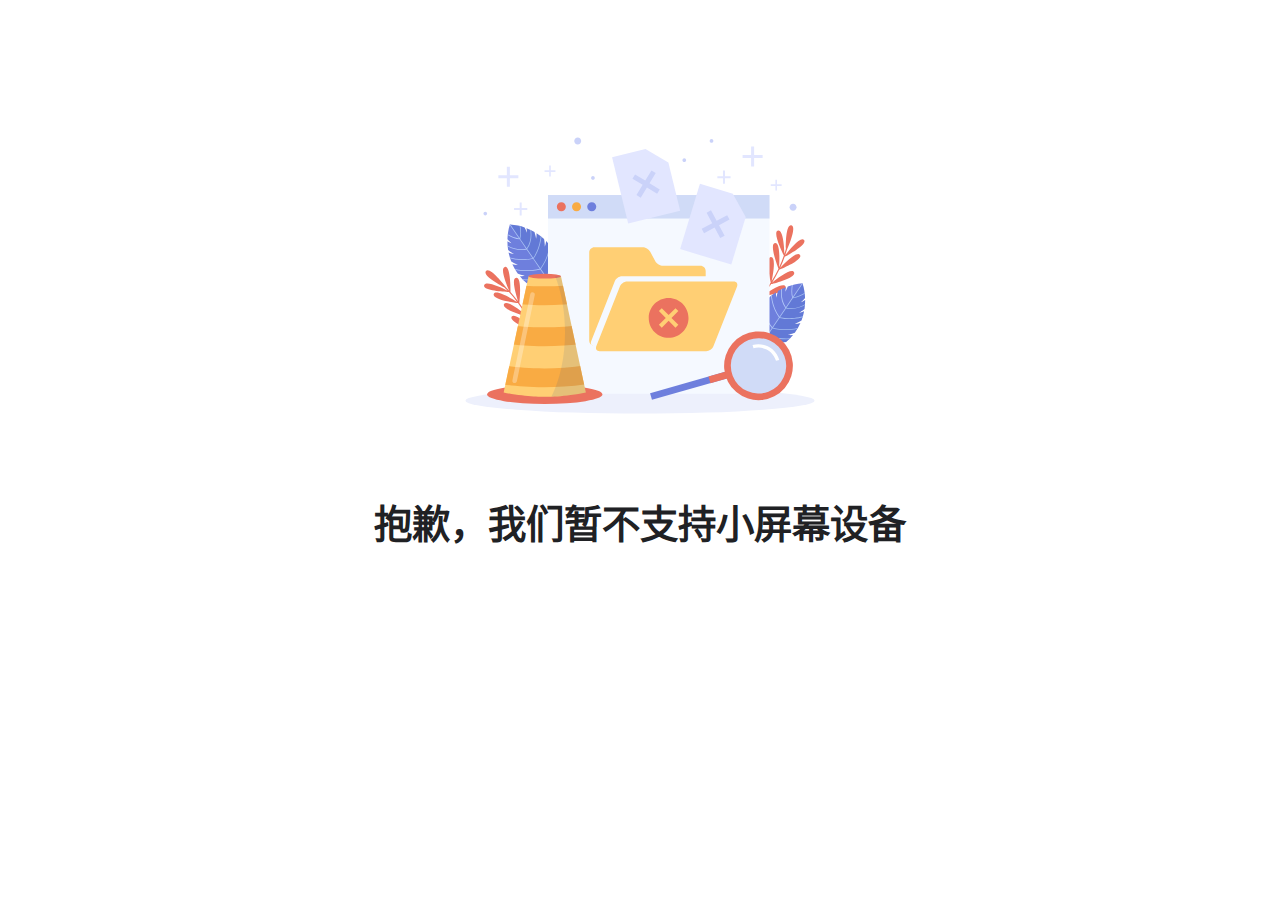
<file: unavailable-device.html>
<!DOCTYPE html>
<html lang="zh-CN">
<head>
    <meta charset="UTF-8">
    <meta name="viewport" content="width=device-width, initial-scale=1.0">
    <title>设备不支持 - 直播站点</title>
    <link rel="stylesheet" href="styles/main.css">
    <link rel="stylesheet" href="styles/toast.css">
    <script src="./scripts/toast.js"></script>
    <style>
        :root {
            --primary-color: #ff4757;
            --secondary-color: #34a853;
            --danger-color: #ea4335;
            --warning-color: #fbbc05;
            --dark-color: #202124;
            --light-color: white;
            --gray-color: #5f6368;
            --light-gray: #e8eaed;
            --card-shadow: 0 4px 6px rgba(0, 0, 0, 0.1);
            --transition: all 0.3s cubic-bezier(0.25, 0.8, 0.25, 1);
        }
        
        .unavailable-container {
            display: flex;
            flex-direction: column;
            align-items: center;
            justify-content: center;
            height: 100vh;
            text-align: center;
            padding: clamp(20px, 5vw, 40px);
            background-color: var(--light-color);
            max-width: 1200px;
            margin: 0 auto;
        }
        
        .unavailable-icon {
            width: clamp(240px, 35vw, 380px);
            margin-bottom: clamp(20px, 5vh, 40px);
        }
        
        @keyframes iconEntrance {
            0% {
                opacity: 0;
                transform: scale(0.5) rotate(-10deg);
                filter: blur(5px);
            }
            70% {
                opacity: 0.9;
                transform: scale(1.1) rotate(5deg);
                filter: blur(0);
            }
            100% {
                opacity: 1;
                transform: scale(1) rotate(0);
                filter: blur(0);
            }
        }
        
        @keyframes float {
            0% { transform: translateY(0px); }
            50% { transform: translateY(-10px); }
            100% { transform: translateY(0px); }
        }
        
        .unavailable-title {
            font-size: clamp(1.5rem, 3vw, 2.5rem);
            color: var(--dark-color);
            margin-bottom: clamp(15px, 3vh, 30px);
            font-weight: 600;
        }
        
        .unavailable-message {
            font-size: clamp(1rem, 1.5vw, 1.2rem);
            color: var(--gray-color);
            line-height: 1.6;
            max-width: 600px;
            margin-bottom: clamp(20px, 4vh, 40px);
        }
        
        .release-date {
            font-size: clamp(1rem, 1.5vw, 1.2rem);
            font-weight: bold;
            color: var(--primary-color);
            margin-bottom: clamp(30px, 5vh, 50px);
            background: rgba(255, 71, 87, 0.1);
            padding: 10px 20px;
            border-radius: 30px;
        }
        
        .back-btn {
            display: flex;
            align-items: center;
            justify-content: center;
            gap: 0.5rem;
            padding: 1rem 2rem;
            background-color: white;
            color: var(--primary-color);
            border: 1px solid var(--primary-color);
            border-radius: 8px;
            font-weight: 500;
            cursor: pointer;
            transition: all 0.3s ease;
            margin: 0 auto;
            width: 100%;
            max-width: 300px;
            box-shadow: var(--card-shadow);
        }
        
        .back-btn:hover {
            background-color: #fff8f8;
            transform: translateY(-2px);
        }
        
        .back-btn svg {
            stroke: var(--primary-color);
            transition: transform 0.3s ease;
        }
        
        .back-btn:hover svg {
            transform: translateX(-3px);
        }
    </style>
</head>
<body>
    <div class="unavailable-container">
        <img src="assets/images/unavailable.svg" alt="不支持的设备" class="unavailable-icon" id="unavailable-svg">
        <h1 class="unavailable-title">抱歉，我们暂不支持小屏幕设备</h1>
        <p class="unavailable-message">
            我们的直播站点正在不断优化中，目前仅支持平板电脑、笔记本和桌面电脑等中大屏设备。
            我们正在努力开发移动设备版本，敬请期待！
        </p>
        <div class="release-date">预计完成时间：2025年7月</div>
        <button class="back-btn" onclick="window.history.back()">
            <svg width="16" height="16" viewBox="0 0 24 24" fill="none" xmlns="http://www.w3.org/2000/svg">
                <path d="M19 12H5M5 12L12 19M5 12L12 5" stroke="currentColor" stroke-width="2" stroke-linecap="round" stroke-linejoin="round"/>
            </svg>
            返回上一页
        </button>
    </div>

    <script>
        // 窗口大小变化检测功能
        const MIN_SCREEN_WIDTH = 768; // 定义中等屏幕的最小宽度（通常平板768px及以上）

        // 检查屏幕尺寸并决定是否重定向
        function checkScreenSize() {
            const currentWidth = window.innerWidth;
            
            // 如果已经是中大屏幕尺寸，则重定向到首页
            if (currentWidth >= MIN_SCREEN_WIDTH) {
                // 显示提示信息
                if (typeof toast !== 'undefined' && toast.success) {
                    toast.success('屏幕尺寸合适', '即将为您跳转到主页...');
                }
                
                // 延迟一小段时间后重定向，让用户看到提示信息
                setTimeout(function() {
                    // 添加一个参数，防止在重定向后又立即被重定向回来
                    window.location.href = 'index.html?from=unavailable';
                }, 1500);
            }
        }

        // 监听窗口大小变化事件
        window.addEventListener('resize', function() {
            // 使用去抖动（debounce）技术，防止频繁触发重定向
            clearTimeout(window.resizeTimer);
            window.resizeTimer = setTimeout(checkScreenSize, 250);
        });

        // 页面加载动画
        document.addEventListener('DOMContentLoaded', function() {
            const svg = document.getElementById("unavailable-svg");
            
            // 延迟一点显示图标，使其有动画效果
            setTimeout(() => {
                svg.style.opacity = 1;
                // 添加元素的动画
                const elements = [
                    document.querySelector('.unavailable-title'),
                    document.querySelector('.unavailable-message'),
                    document.querySelector('.release-date'),
                    document.querySelector('.back-btn')
                ];
                
                elements.forEach((el, index) => {
                    if (el) {
                        el.style.opacity = "0";
                        el.style.transform = "translateY(20px)";
                        
                        setTimeout(() => {
                            el.style.transition = "opacity 0.5s ease, transform 0.5s ease";
                            el.style.opacity = "1";
                            el.style.transform = "translateY(0)";
                        }, 300 + (index * 200));
                    }
                });
            }, 300);
            
            // 初始检查一次屏幕尺寸
            // 但要延迟一会儿，避免在动画显示前就跳转走了
            setTimeout(checkScreenSize, 2000);
        });
    </script>
</body>
</html>
</file>
<file: styles/main.css>
@import url();

:root {
    --primary-color: #ff4757;
    --secondary-color: #34a853;
    --danger-color: #ea4335;
    --warning-color: #fbbc05;
    --dark-color: #202124;
    --light-color: #f8f9fa;
    --gray-color: #5f6368;
    --light-gray: #e8eaed;
    --card-shadow: 0 4px 6px rgba(0, 0, 0, 0.1);
    --transition: all 0.3s cubic-bezier(0.25, 0.8, 0.25, 1);
}

* {
    margin: 0;
    padding: 0;
    box-sizing: border-box;
}

body {
    font-family: 'Inter', sans-serif;
    background-color: var(--light-color);
    color: var(--dark-color);
    overflow-x: hidden;
}

h1 {
    font-family: 'Kaushan Script', cursive;
    font-size: 2.8rem;
    font-weight: 500;
    margin: 0 0.3rem 0.3rem 0.3rem;
    line-height: 1.1;
}

h2 {
    font-family: 'Pacifico', cursive;
    font-size: 2rem;
    font-weight: 400;
}

::-webkit-scrollbar {
    width: .5rem;
    border-radius: .5rem;
    background-color: hsl(0, 0%, 90%);
}

::-webkit-scrollbar-thumb {
    border-radius: .5rem;
    background-color: hsl(210, 8%, 45%);
}

::-webkit-scrollbar-thumb:hover {
    background-color: hsl(210, 8%, 55%); }

.app-container {
    display: flex;
    flex-direction: column;
    max-height: 100vh;
    align-content: center;
}

/* Navbar Styles */
.navbar {
    display: flex;
    justify-content: space-between;
    align-items: center;
    padding: 1rem 2rem;
    background-color: white;
    box-shadow: var(--card-shadow);
    position: relative;
    z-index: 10;
}

.navbar-logo {
    display: flex;
    align-items: center;
    gap: 0.5rem;
}

.navbar-brand {
    font-family: 'Pacifico', cursive;
    font-size: 1.5rem;
    font-weight: 500;
    color: var(--primary-color);
}

.nav-links {
    display: flex;
    list-style: none;
    gap: 2rem;
}

.nav-item {
    cursor: pointer;
    padding: 0.5rem 0;
    position: relative;
    font-weight: 500;
    color: var(--gray-color);
    transition: var(--transition);
}

.nav-item.active {
    color: var(--primary-color);
}

.nav-item.active::after {
    content: '';
    position: absolute;
    bottom: 0;
    left: 0;
    width: 100%;
    height: 2px;
    background-color: var(--primary-color);
    transform: scaleX(1);
    transition: var(--transition);
}

.nav-item::after {
    content: '';
    position: absolute;
    bottom: 0;
    left: 0;
    width: 100%;
    height: 2px;
    background-color: var(--primary-color);
    transform: scaleX(0);
    transition: var(--transition);
    transform-origin: right;
}

.nav-item:hover::after {
    transform: scaleX(1);
    transform-origin: left;
}


.livestream-icon {
    width: 2rem;
    height: 2rem;
    position: relative;
}

.livestream-icon svg {
    width: 100%;
    height: 100%;
    opacity: 0;
    transform: scale(0.5) rotate(-30deg);
    /* animation: iconEntrance 1.2s cubic-bezier(0.175, 0.885, 0.32, 1.275) forwards; */
}

.livestream-icon::before {
    content: '';
    position: absolute;
    top: -10px;
    left: -10px;
    right: -10px;
    bottom: -10px;
    border: 3px solid #ff4757;
    border-radius: 50%;
    opacity: 0;
    /* animation: pulse 1.5s ease-out 0.5s forwards; */
}

@keyframes iconEntrance {
    0% {
        opacity: 0;
        transform: scale(0.5) rotate(-30deg);
        filter: blur(5px);
    }

    70% {
        opacity: 0.9;
        transform: scale(1.1) rotate(5deg);
        filter: blur(0);
    }

    100% {
        opacity: 1;
        transform: scale(1) rotate(0);
        filter: blur(0);
    }
}

@keyframes pulse {
    0% {
        opacity: 0.8;
        transform: scale(0.95);
    }

    70% {
        opacity: 0.4;
        transform: scale(1.15);
    }

    100% {
        opacity: 0;
        transform: scale(1.3);
    }
}

.livestream-icon path {
    fill: #ff4757;
    stroke: #ff4757;
    stroke-width: 0.5;
    stroke-dasharray: 1000;
    stroke-dashoffset: 1000;
    animation: drawPath 1.5s ease-in-out forwards;
}

@keyframes drawPath {
    to {
        stroke-dashoffset: 0;
    }
}

.auth-section {
    display: flex;
    gap: 1rem;
}

.btn-auth {
    padding: 0.5rem 1rem;
    border-radius: 4px;
    border: none;
    font-weight: 500;
    cursor: pointer;
    transition: var(--transition);
}

.btn-auth:hover {
    opacity: 0.9;
}

/* Horizontal Scroller */
.horizontal-scroller {
    display: flex;
    overflow-x: auto;
    /* scroll-snap-type: x mandatory; */
    flex: 1;
    scroll-behavior: auto;
    /* -webkit-overflow-scrolling: touch; */
    width: 100%;
    position: relative;
    transition: var(--transition);
}

.horizontal-scroller::-webkit-scrollbar {
    display: none;
}

.scroller-card {
    flex: 0 0 100%;
    max-width: 100vw;
    padding: 1.8em;
    display: flex;
    justify-content: center;
    align-items: center;
    opacity: 0.6;
    transform: scale(0.95);
    transition: var(--transition);
}

.scroller-card.active {
    opacity: 1;
    transform: scale(1);
}

/* Home Card Styles */
.card-container {
    /* max-width: 600px; */
    width: 100%;
    height: 100%;
    text-align: center;
    padding: 2rem;
    background: white;
    border-radius: 8px;
    box-shadow: var(--card-shadow);
    
    /* display: flex; */
    /* justify-content: center; */
    /* flex-direction: column; */
}

.card-container.streams,
.card-container.console {
    overflow-y: auto;
}

.card-container.home {
    display: flex;
    position: relative;
}

.home-main {
    flex: 1;
    overflow-y: auto;
    align-content: center;
    /* display: flex;
    flex-direction: column;
    justify-content: center; */
}

.home-animation {
    width: 40%;
    /* background: linear-gradient(135deg, #f5f7fa 0%, #e4e8eb 100%); */
    display: flex;
    align-items: center;
    justify-content: center;
    position: relative;
    overflow: hidden;
}

#home-animation-svg {
    opacity: 0;
    transition: opacity 0.5s ease-in-out;
    width: 100%;
    height: 100%;
}

.subtitle {
    font-size: 1.1rem;
    color: #5f6368;
    line-height: 1.6;
}

.code-section {
    display: flex;
    gap: 0.5rem;
    margin-top: 1rem;
    margin-bottom: 1rem;
    justify-content: center;
    flex-direction: row;
}

.code-section.expand {
    display: flex;
    gap: 0.5rem;
    margin-top: 1rem;
    margin-bottom: 1rem;
    justify-content: center;
    flex-direction: column;
    align-items: center;
}

.input-box {
    margin: 0;
    display: flex;
    flex-direction: column;
    /* gap: 30px; */
    position: relative;
    max-width: 400px;
    width: 100%;
    justify-content: center;
}

.input-box input {
    padding: 10px;
    border: 1px solid rgba(0, 0, 0, 0.5);
    background: white;
    border-radius: 8px;
    outline: none;
    color: #000000;
    font-size: 1em;
    transition: 0.5s;
}

.code-span {
    position: absolute;
    left: 0;
    padding: 0 10px;
    pointer-events: none;
    font-size: 1em;
    color: rgba(0, 0, 0, 0.5);
    text-transform: uppercase;
    transition: all 0.5s;
    transform-origin: left center;
}

.input-box input:valid~.code-span,
.input-box input:focus~.code-span {
    color: var(--primary-color);
    transform-origin: left center;
    transform: translateX(20px) translateY(-20px) scale(0.7);
    /* font-size: 0.65em; */
    padding: 0 10px;
    background: white;
    border-left: 3px solid var(--primary-color);
    border-right: 3px solid var(--primary-color);
    /* letter-spacing: .2em; */
}

.input-box input::placeholder {
    color: transparent;
}

.input-box input:valid,
.input-box input:focus {
    border: 3px solid var(--primary-color);
}

.btn-enter {
    padding: 0.75rem 1.5rem;
    background-color: var(--primary-color);
    color: white;
    border: none;
    border-radius: 8px;
    font-weight: 500;
    max-width: 400px;
    cursor: pointer;
    transition: all 0.3s ease;
}

.code-section.expand .btn-enter {
    width: 100%;
}

.btn-enter:hover {
    background-color: var(--primary-color);
}

.advanced-toggle {
    display: block;
    font-size: 0.85rem;
    color: #5f6368;
    text-decoration: none;
    transition: all 0.3s ease;
}

.advanced-toggle:hover {
    color: #4285f4;
}

.advanced-settings {
    display: none;
    gap: 0.5rem;
    justify-content: center;
    flex-direction: column;
    align-items: center;
    width: 100%;
}

.setting-group {
    margin-bottom: 0.5rem;
}

.setting-group label {
    display: block;
    font-size: 0.8rem;
    color: #5f6368;
    margin-bottom: 0.3rem;
}

.setting-group input,
.setting-group select {
    width: 100%;
    padding: 0.5rem;
    border: 1px solid #e0e0e0;
    border-radius: 4px;
    font-size: 0.9rem;
}

.divider {
    position: relative;
    margin: 1rem 0;
    color: #5f6368;
    text-align: center;
}

.divider::before {
    content: '';
    position: absolute;
    top: 50%;
    left: 0;
    right: 0;
    height: 1px;
    background-color: #e0e0e0;
    z-index: -1;
}

.divider span {
    background: white;
    padding: 0 1rem;
}

.btn-new {
    display: flex;
    align-items: center;
    justify-content: center;
    gap: 0.5rem;
    padding: 1rem 2rem;
    background-color: white;
    color: var(--primary-color);
    border: 1px solid var(--primary-color);
    border-radius: 8px;
    font-weight: 500;
    cursor: pointer;
    transition: all 0.3s ease;
    margin: 0 auto;
    width: 100%;
    max-width: 300px;
}

.btn-new:hover {
    background-color: #fff8f8;
}

.btn-new svg {
    stroke: var(--primary-color);
}

/* Toast Test Buttons */
.toast-test-buttons {
    margin-top: 1.5rem;
    width: 100%;
}

.toast-buttons {
    display: flex;
    flex-wrap: wrap;
    gap: 0.5rem;
    justify-content: center;
    margin-top: 1rem;
}

.toast-test-btn {
    padding: 0.5rem 0.75rem;
    border-radius: 6px;
    border: none;
    font-size: 0.85rem;
    color: white;
    cursor: pointer;
    transition: var(--transition);
}

.toast-test-btn:hover {
    transform: translateY(-2px);
    box-shadow: 0 4px 8px rgba(0, 0, 0, 0.1);
}

.toast-test-btn.success {
    background-color: white;
    color: var(--secondary-color);
    border: 1px solid var(--secondary-color);
}

.toast-test-btn.error {
    background-color: white;
    color: var(--danger-color);
    border: 1px solid var(--danger-color);
}

.toast-test-btn.warning {
    background-color: white;
    color: var(--warning-color);
    border: 1px solid var(--warning-color);
}

.toast-test-btn.info {
    background-color: white;
    color: var(--primary-color);
    border: 1px solid var(--primary-color);
}

.toast-test-btn.default {
    background-color: white;
    color: var(--dark-color);
    border: 1px solid var(--gray-color);
}

/* Stream List Card Styles */
.view-options {
    display: flex;
    gap: 0.5rem;
}

.stream-filters {
    display: flex;
    gap: 0.8rem;
    align-items: center;
}

.visibility-filter select {
    padding: 0.5rem 1rem;
    border-radius: 6px;
    border: 1px solid var(--light-gray);
    background-color: white;
    font-size: 0.85rem;
    cursor: pointer;
    transition: border-color 0.2s, box-shadow 0.2s;
    min-width: 120px;
    color: var(--dark-color);
}

.visibility-filter select:hover {
    border-color: var(--primary-color);
}

.visibility-filter select:focus {
    outline: none;
    border-color: var(--primary-color);
    box-shadow: 0 0 0 2px rgba(255, 71, 87, 0.2);
}

.tags-filter {
    position: relative;
}

.tags-dropdown {
    position: relative;
    display: inline-block;
}

#tags-dropdown-btn {
    padding: 0.5rem 1rem;
    border-radius: 6px;
    border: 1px solid var(--light-gray);
    background-color: white;
    font-size: 0.85rem;
    cursor: pointer;
    transition: all 0.2s;
    display: flex;
    align-items: center;
    gap: 0.4rem;
    color: var(--dark-color);
}

#tags-dropdown-btn:hover {
    border-color: var(--primary-color);
}

#tags-dropdown-btn:focus {
    outline: none;
    border-color: var(--primary-color);
    box-shadow: 0 0 0 2px rgba(255, 71, 87, 0.2);
}

#tags-dropdown-btn svg {
    color: var(--primary-color);
}

.tags-dropdown-content {
    display: none;
    position: absolute;
    top: 100%;
    left: 0;
    margin-top: 0.5rem;
    background-color: white;
    min-width: 200px;
    box-shadow: 0 5px 15px rgba(0,0,0,0.1);
    border-radius: 6px;
    z-index: 100;
    max-height: 300px;
    overflow-y: auto;
    padding: 0.75rem;
    border: 1px solid var(--light-gray);
}

.tags-dropdown-content.show {
    display: block;
}

.tag-checkbox {
    display: flex;
    align-items: center;
    gap: 0.5rem;
    padding: 0.5rem;
    cursor: pointer;
    transition: background-color 0.2s;
    border-radius: 4px;
    margin-bottom: 0.2rem;
    font-size: 0.85rem;
}

.tag-checkbox:hover {
    background-color: var(--light-gray);
}

.tag-checkbox input {
    margin: 0;
    accent-color: var(--primary-color);
    width: 16px;
    height: 16px;
}

.selected-tags {
    display: flex;
    flex-wrap: wrap;
    gap: 0.4rem;
    min-height: 32px;
}

.selected-tag {
    display: inline-flex;
    align-items: center;
    gap: 0.3rem;
    padding: 0.3rem 0.6rem;
    background-color: var(--secondary-color);
    color: white;
    border-radius: 4px;
    font-size: 0.8rem;
    white-space: nowrap;
}

.selected-tag .tag-close {
    cursor: pointer;
    font-weight: bold;
    font-size: 1rem;
    margin-left: 4px;
    display: inline-flex;
    align-items: center;
    justify-content: center;
    width: 16px;
    height: 16px;
    border-radius: 50%;
}

.selected-tag .tag-close:hover {
    background-color: rgba(255, 255, 255, 0.3);
}

@media (max-width: 768px) {
    .stream-filters {
        flex-direction: column;
        gap: 0.75rem;
    }
    
    .visibility-filter, .tags-filter {
        width: 100%;
    }
    
    #tags-dropdown-btn {
        width: 100%;
    }
}

.stream-list {
    display: grid;
    grid-template-columns: repeat(auto-fill, minmax(300px, 1fr));
    gap: 1.5rem;
    width: 100%;
    transition: var(--transition);
}

.stream-list.list-view {
    grid-template-columns: 1fr;
    gap: 1rem;
}

.stream-list.list-view .stream-item {
    display: flex;
    align-items: center;
}

.stream-list.list-view .stream-thumbnail {
    width: 190px;
    flex-shrink: 0;
    padding-top: 0;
    height: 100%;
}

.stream-list.list-view .stream-info {
    flex: 1;
    padding: 0.75rem 1rem;
}

.stream-item {
    background: white;
    border-radius: 8px;
    overflow: hidden;
    box-shadow: var(--card-shadow);
    transition: var(--transition);
    cursor: pointer;
}

.stream-item:hover {
    transform: translateY(-5px);
    box-shadow: 0 10px 20px rgba(0, 0, 0, 0.1);
}

.stream-thumbnail {
    position: relative;
    padding-top: 56.25%;
    /* 16:9 aspect ratio */
    overflow: hidden;
}

.stream-thumbnail img {
    position: absolute;
    top: 0;
    left: 0;
    width: 100%;
    height: 100%;
    object-fit: cover;
}

.live-badge {
    position: absolute;
    top: 0.5rem;
    left: 0.5rem;
    background-color: var(--danger-color);
    color: white;
    padding: 0.25rem 0.5rem;
    border-radius: 4px;
    font-size: 0.75rem;
    font-weight: 500;
}

.quality-info {
    position: absolute;
    bottom: 0.5rem;
    right: 0.5rem;
    background-color: var(--secondary-color);
    color: white;
    padding: 0.25rem 0.5rem;
    border-radius: 4px;
    font-size: 0.75rem;
}

.stream-info {
    padding: 1rem;
}

.stream-info h3 {
    margin-bottom: 0.5rem;
    font-weight: 500;
}

.stream-author {
    color: var(--gray-color);
    font-size: 0.875rem;
    margin-bottom: 0.25rem;
}

.stream-meta {
    color: var(--gray-color);
    font-size: 0.75rem;
}

.private-streams-notice {
    margin-top: 2rem;
    padding: 1.5rem;
    background-color: var(--light-gray);
    border-radius: 8px;
    text-align: center;
    color: var(--gray-color);
}

.scroll-indicator {
    text-align: center;
    margin-top: 2rem;
    color: var(--gray-color);
    animation: bounce 2s infinite;
}

@keyframes bounce {

    0%,
    20%,
    50%,
    80%,
    100% {
        transform: translateY(0);
    }

    40% {
        transform: translateY(-10px);
    }

    60% {
        transform: translateY(-5px);
    }
}

/* Console Card Styles */
.metrics-header {
    display: flex;
    justify-content: space-between;
    align-items: center;
    margin-bottom: 1rem;
}

.time-range {
    display: flex;
    gap: 0.5rem;
}

.time-btn {
    padding: 0.25rem 0.5rem;
    background-color: var(--light-gray);
    border: none;
    border-radius: 4px;
    font-size: 0.75rem;
    cursor: pointer;
    transition: var(--transition);
}

.time-btn.active {
    background-color: var(--primary-color);
    color: white;
}

.metrics-charts {
    display: grid;
    grid-template-columns: 1fr 1fr;
    gap: 1rem;
    margin-bottom: 2rem;
    min-height: 180px;
}

.metric-chart {
    background-color: white;
    border-radius: 8px;
    padding: 1rem;
    /* box-shadow: var(--card-shadow); */
    /* Chart container constraints */
    position: relative;
    height: 100%;
    min-height: 150px;
    /* Minimum chart height */
}

/* Canvas element constraints */
.metric-chart canvas {
    /* Prevent canvas from affecting parent height */
    position: absolute;
    top: 40px;
    /* Below the header */
    left: 1rem;
    right: 1rem;
    bottom: 1rem;
}

.chart-header {
    display: flex;
    justify-content: space-between;
    margin-bottom: 0.5rem;
    font-size: 0.875rem;
    /* Fixed header height */
    height: 24px;
    min-height: 24px;
    position: relative;
    z-index: 1;
}

.metric-name {
    font-weight: 500;
}

canvas {
    width: 100%;
    height: 120px;
}

/* Adjust log header */
.logs-header {
    text-align: left;
}

.console-log-list {
    display: grid;
    gap: 0.75rem;
    padding: 1rem 0;
}

.log-card {
    display: grid;
    grid-template-columns: 80px 150px 1fr 100px;
    align-items: center;
    padding: 0.75rem 1rem;
    border-radius: 8px;
    background-color: white;
    box-shadow: var(--card-shadow);
    gap: 1rem;
}

.log-level {
    padding: 0.25rem 0.5rem;
    border-radius: 4px;
    font-size: 0.75rem;
    font-weight: 500;
    color: white;
    text-align: center;
    width: fit-content;
}

.log-level.trace {
    background-color: var(--gray-color);
}

.log-level.debug {
    background-color: var(--primary-color);
}

.log-level.info {
    background-color: var(--secondary-color);
}

.log-level.warn {
    background-color: var(--warning-color);
}

.log-level.error {
    background-color: var(--danger-color);
}

.log-timestamp {
    color: var(--gray-color);
    font-size: 0.75rem;
    white-space: nowrap;
}

.log-message {
    font-size: 0.875rem;
    overflow: hidden;
    text-overflow: ellipsis;
    white-space: nowrap;
    text-align: left;
}

.log-details-btn {
    padding: 0.35rem 0.75rem;
    background-color: transparent;
    border: 1px solid var(--light-gray);
    border-radius: 4px;
    font-size: 0.75rem;
    cursor: pointer;
    transition: var(--transition);
    justify-self: end;
}

.log-details-btn:hover {
    background-color: var(--light-gray);
}

/* Permissions Table Styles */
.permissions-header {
    display: flex;
    justify-content: space-between;
    align-items: center;
    padding-bottom: 1rem;
}

.current-user-info {
    display: flex;
    align-items: center;
    gap: 0.5rem;
}

.current-user-info .current-role {
    font-size: 0.9rem;
    color: var(--gray-color);
}

.role-visitor {
    color: var(--gray-color);
    font-weight: 600;
}

.role-user {
    color: var(--primary-color);
    font-weight: 600;
}

.role-streamer {
    color: var(--secondary-color);
    font-weight: 600;
}

.role-manager {
    color: var(--warning-color);
    font-weight: 600;
}

.role-admin {
    color: var(--danger-color);
    font-weight: 600;
}

.permissions-table-container {
    overflow-x: auto;
    border-radius: 8px;
    border: 1px solid var(--light-gray);
    position: relative;
}

.permissions-table {
    width: 100%;
    border-collapse: separate;
    border-spacing: 0;
    background-color: white;
    font-size: 0.9rem;
}

.permissions-table.unified-table {
    border-collapse: separate;
    border-spacing: 0;
}

.permissions-table thead {
    background-color: #f8f9fa;
    border-bottom: 2px solid var(--light-gray);
}

.permissions-table th {
    padding: 1rem 0.75rem;
    text-align: left;
    font-weight: 600;
    color: var(--text-color);
    border-bottom: 1px solid var(--light-gray);
    position: relative;
}

.permissions-table th.permission-name {
    width: 40%;
    min-width: 250px;
}

.permissions-table th.role-header {
    width: 12%;
    text-align: center;
    text-transform: capitalize;
    position: relative;
}

.permissions-table th.role-header.current-role {
    background-color: var(--primary-color);
    color: white;
    position: relative;
    border-radius: 8px 8px 0 0;
}

.permissions-table th.role-header.current-role::after {
    content: '★';
    margin-left: 0.25rem;
    font-size: 0.8rem;
}

/* Category separator row styles */
.category-separator-row {
    background-color: #f1f3f4;
    border-top: 2px solid var(--primary-color);
    border-bottom: 1px solid var(--light-gray);
}

.category-separator-row:hover {
    background-color: #f1f3f4 !important;
}

.category-separator {
    padding: 0.75rem 1rem;
    font-weight: 600;
    color: var(--primary-color);
}

.category-separator-content {
    display: flex;
    align-items: center;
    gap: 1rem;
}

.category-separator-text {
    font-size: 1rem;
    font-weight: 700;
    color: var(--primary-color);
    white-space: nowrap;
}

.category-separator-line {
    flex: 1;
    height: 2px;
    background: linear-gradient(to right, var(--primary-color), transparent);
    border-radius: 1px;
}

.permissions-table tbody tr {
    border-bottom: 1px solid var(--light-gray);
    transition: background-color 0.2s ease;
}

.permissions-table tbody tr:hover {
    background-color: #f8f9fa;
}

.permissions-table tbody tr:last-child {
    border-bottom: none;
}

.permissions-table tbody tr:last-child .current-user-cell {
    border-radius: 0 0 8px 8px;
}

.permissions-table td {
    padding: 0.75rem 0.5rem;
    vertical-align: middle;
    border-right: 1px solid transparent;
    border-left: 1px solid transparent;
}

.permission-name-cell {
    font-weight: 500;
    color: var(--text-color);
    padding-left: 1rem;
}

.permission-name-wrapper {
    display: flex;
    align-items: center;
    gap: 0.5rem;
    justify-content: flex-start;
}

.permission-name-text {
    flex: 0 0 auto;
    text-align: left;
}

.permission-info-btn {
    background: none;
    border: none;
    cursor: pointer;
    color: var(--gray-color);
    padding: 2px;
    border-radius: 50%;
    display: inline-flex;
    align-items: center;
    justify-content: center;
    transition: all 0.2s ease;
    width: 20px;
    height: 20px;
    flex-shrink: 0;
    order: 0; /* 将信息按钮放在文本后面 */
}

.permission-info-btn svg {
    width: 16px;
    height: 16px;
    fill: currentColor;
}

.permission-info-btn:hover {
    color: var(--primary-color);
    transform: scale(1.1);
}

/* Alternating category background */
.permission-row.even-category {
    background-color: rgba(66, 133, 244, 0.02);
}

.permission-row.odd-category {
    background-color: rgba(52, 168, 83, 0.02);
}

.permission-name-cell {
    font-weight: 500;
    color: var(--text-color);
    padding-left: 1rem;
}

.permission-cell {
    text-align: center;
    position: relative;
}

.permission-cell.current-user-cell {
    background-color: rgba(66, 133, 244, 0.08);
    border-left: 2px solid var(--primary-color);
    border-right: 2px solid var(--primary-color);
    position: relative;
}

/* First row current user cell - connect to header */
.permissions-table tbody tr:first-child .current-user-cell {
    border-top: 2px solid var(--primary-color);
}

/* Last row current user cell - rounded bottom */
.permissions-table tbody tr:last-child .current-user-cell {
    border-bottom: 2px solid var(--primary-color);
    border-radius: 0 0 8px 8px;
}

/* Special styling for unified table current user column */
.permissions-table.unified-table .current-user-cell {
    background-color: rgba(66, 133, 244, 0.08);
    border-left: 2px solid var(--primary-color);
    border-right: 2px solid var(--primary-color);
}

.permissions-table.unified-table tbody tr:first-child .current-user-cell {
    border-top: none; /* Header already has the top styling */
}

.permissions-table.unified-table tbody tr:last-child .current-user-cell {
    border-bottom: 2px solid var(--primary-color);
    border-radius: 0 0 8px 8px;
}

.permission-icon {
    display: inline-flex;
    align-items: center;
    justify-content: center;
    width: 24px;
    height: 24px;
    border-radius: 50%;
    font-weight: bold;
    font-size: 0.9rem;
}

/* Permissions Category Styles */
.permissions-category {
    margin-bottom: 2rem;
}

.permissions-category:last-child {
    margin-bottom: 0;
}

.category-title {
    font-size: 1.1rem;
    font-weight: 600;
    color: var(--text-color);
    margin-bottom: 0.75rem;
    padding: 0.5rem 0;
    border-bottom: 2px solid var(--primary-color);
    display: inline-block;
}

.permission-cell {
    text-align: center;
    position: relative;
}

.permission-icon {
    display: inline-flex;
    align-items: center;
    justify-content: center;
    width: 20px;
    height: 20px;
    border-radius: 50%;
}

.permission-icon svg {
    width: 20px;
    height: 20px;
    fill: currentColor;
}

.permission-icon.denied {
    color: #ff4757;
}

.permission-icon.allowed {
    color: #2ed573;
}

.permission-icon.highest {
    color: #ffa502;
}

/* Permission Details Popup Styles - Matching UserProfile */
.permission-details-popup {
    position: fixed;
    top: 0;
    left: 0;
    width: 100%;
    height: 100%;
    background-color: rgba(255, 255, 255, 0);
    display: none;
    justify-content: center;
    align-items: center;
    z-index: 1100;
    -webkit-backdrop-filter: blur(0px);
    backdrop-filter: blur(0px);
    opacity: 0;
    transition: opacity 0.3s ease, backdrop-filter 0.3s ease, -webkit-backdrop-filter 0.3s ease, background-color 0.3s ease;
}

.permission-details-popup.active {
    display: flex;
    opacity: 1;
    background-color: rgba(255, 255, 255, 0.9);
    -webkit-backdrop-filter: blur(5px);
    backdrop-filter: blur(5px);
}

.permission-details-popup.closing {
    opacity: 0;
    background-color: rgba(255, 255, 255, 0);
    -webkit-backdrop-filter: blur(0px);
    backdrop-filter: blur(0px);
}

.permission-details-content {
    background-color: white;
    border-radius: 8px;
    width: 90%;
    max-width: 500px;
    max-height: 80vh;
    overflow-y: auto;
    box-shadow: 0 20px 25px -5px rgba(0, 0, 0, 0.1), 0 10px 10px -5px rgba(0, 0, 0, 0.04);
    position: relative;
    padding: 0;
    display: flex;
    flex-direction: column;
    animation: permission-fade-in 0.3s ease forwards;
}

@keyframes permission-fade-in {
    from {
        transform: translateY(20px);
        opacity: 0;
    }
    to {
        transform: translateY(0);
        opacity: 1;
    }
}

.permission-details-content.closing {
    animation: permission-fade-out 0.3s ease forwards;
}

@keyframes permission-fade-out {
    from {
        transform: translateY(0);
        opacity: 1;
    }
    to {
        transform: translateY(20px);
        opacity: 0;
    }
}

.close-permission-popup {
    position: absolute;
    top: 15px;
    right: 15px;
    background: rgba(255, 71, 87, 0.1);
    border: none;
    border-radius: 50%;
    width: 36px;
    height: 36px;
    display: flex;
    align-items: center;
    justify-content: center;
    cursor: pointer;
    z-index: 10;
    color: #ff4757;
    transition: background 0.2s;
}

.close-permission-popup:hover {
    background: rgba(255, 71, 87, 0.2);
}

.permission-details-header {
    padding: 24px 24px 16px 24px;
    border-bottom: 1px solid #f0f0f0;
}

.permission-details-title {
    margin: 0 0 4px 0;
    font-size: 20px;
    font-weight: 600;
    color: #202124;
    font-family: 'Inter', sans-serif;
}

.permission-details-body {
    padding: 24px;
}

.permission-details-description {
    margin: 0;
    font-size: 14px;
    color: #5f6368;
    font-family: 'Inter', sans-serif;
    line-height: 1.5;
}

/* Responsive adjustments for permissions table */
@media (max-width: 768px) {
    .permissions-header {
        flex-direction: column;
        align-items: flex-start;
        gap: 1rem;
    }
    
    .permissions-table {
        font-size: 0.8rem;
    }
    
    .permissions-table th,
    .permissions-table td {
        padding: 0.5rem 0.25rem;
    }
    
    .permissions-table th.permission-name {
        min-width: 150px;
    }
    
    .permissions-table th.role-header {
        font-size: 0.75rem;
    }
    
    .permission-name-wrapper {
        flex-direction: column;
        align-items: flex-start;
        gap: 0.25rem;
    }
    
    .permission-icons {
        margin-left: 0;
    }
    
    .category-title {
        font-size: 1rem;
    }
    
    .permission-details-content {
        padding: 1.5rem;
        margin: 1rem;
    }
    
    .permission-details-title {
        font-size: 1.1rem;
    }
}

/* Info Card Styles */
.info-container {
    max-width: 800px;
    width: 100%;
    background: white;
    padding: 2rem;
    border-radius: 8px;
    box-shadow: var(--card-shadow);
}

.info-container h2 {
    margin-bottom: 1.5rem;
    font-weight: 500;
}

.version-info {
    margin-bottom: 2rem;
    padding-bottom: 2rem;
    border-bottom: 1px solid var(--light-gray);
}

.contributors,
.tech-stack {
    margin-bottom: 2rem;
}

.contributors h3,
.tech-stack h3 {
    margin-bottom: 1rem;
    font-weight: 500;
}

.contributors ul {
    list-style-position: inside;
    margin-left: 1rem;
}

.tech-stack p {
    line-height: 1.6;
}

/* Page Indicator */
.page-indicator {
    display: flex;
    justify-content: center;
    gap: 0.5rem;
    padding: 1rem;
}

.indicator-dot {
    width: 10px;
    height: 10px;
    border-radius: 50%;
    background-color: var(--light-gray);
    cursor: pointer;
    transition: var(--transition);
}

.indicator-dot.active {
    background-color: var(--primary-color);
    transform: scale(1.2);
}

/* Responsive Design */
@media (max-width: 768px) {
    .navbar {
        padding: 1rem;
    }

    .nav-links {
        gap: 1rem;
    }

    .scroller-card {
        padding: 1rem;
    }

    .stream-list {
        grid-template-columns: 1fr;
    }
}
</file>
<file: styles/toast.css>
/* Toast Notification Styles */
.toast-container {
    position: fixed;
    top: 80px; /* 位于navbar下方 */
    right: 20px;
    z-index: 9999; /* 确保 toast 在所有弹窗之上 */
    display: flex;
    flex-direction: column;
    gap: 10px;
    pointer-events: none;
}

.toast {
    width: 380px;
    padding: 12px 16px;
    border-radius: 8px;
    background-color: white;
    box-shadow: 0 6px 16px rgba(0, 0, 0, 0.12);
    color: var(--dark-color);
    font-size: 0.95rem;
    display: flex;
    align-items: flex-start;
    gap: 12px;
    opacity: 0;
    transform: translateX(30px) scale(0.9);
    pointer-events: auto;
    transition: var(--transition);
    border-left: 4px solid var(--primary-color);
    cursor: pointer;
    position: relative;
    z-index: 10000; /* 确保每个 toast 也在最高层级 */
}

.toast.show {
    opacity: 1;
    transform: translateX(0) scale(1);
}

.toast-icon {
    width: 20px;
    height: 20px;
    display: flex;
    align-items: center;
    justify-content: center;
    flex-shrink: 0;
}

.toast-icon img {
    width: 20px;
    height: 20px;
}

/* 使用CSS变量设置不同类型图标的颜色 */
.success-icon img.toast-icon-svg {
    filter: invert(27%) sepia(51%) saturate(2878%) hue-rotate(93deg) brightness(97%) contrast(104%);
}

.error-icon img.toast-icon-svg {
    filter: invert(32%) sepia(93%) saturate(7471%) hue-rotate(356deg) brightness(87%) contrast(92%);
}

.warning-icon img.toast-icon-svg {
    filter: invert(65%) sepia(98%) saturate(1529%) hue-rotate(0deg) brightness(105%) contrast(106%);
}

.info-icon img.toast-icon-svg {
    filter: invert(35%) sepia(38%) saturate(3236%) hue-rotate(334deg) brightness(100%) contrast(98%);
}

.default-icon img.toast-icon-svg {
    filter: invert(27%) sepia(11%) saturate(462%) hue-rotate(179deg) brightness(95%) contrast(88%);
}

.toast-content {
    flex: 1;
    display: flex;
    flex-direction: column;
}

.toast-title {
    font-weight: 600;
    margin: 0 0 4px 0;
    font-size: 1rem;
    line-height: 1.3;
}

.toast-message {
    margin: 0;
    line-height: 1.4;
    font-size: 0.9rem;
    color: var(--gray-color);
}

.toast-progress {
    position: absolute;
    bottom: 0;
    left: 0;
    height: 3px;
    width: 100%;
    background-color: rgba(255, 255, 255, 0.2);
    border-radius: 0 0 8px 8px;
    overflow: hidden;
}

.toast-progress-bar {
    height: 100%;
    width: 100%;
    transform-origin: left;
    border-radius: 0 0 8px 8px;
    animation: progress-animation 3s linear forwards;
    background-color: rgba(95, 99, 104, 0.2); /* 使用灰色作为默认进度条颜色 */
}

/* Toast types */
.toast.success {
    border-left-color: var(--secondary-color);
}

.success-icon ~ .toast-progress .toast-progress-bar {
    background-color: rgba(52, 168, 83, 0.2);
}

.toast.error {
    border-left-color: var(--danger-color);
}

.error-icon ~ .toast-progress .toast-progress-bar {
    background-color: rgba(234, 67, 53, 0.2);
}

.toast.warning {
    border-left-color: var(--warning-color);
}

.warning-icon ~ .toast-progress .toast-progress-bar {
    background-color: rgba(251, 188, 5, 0.2);
}

.toast.info {
    border-left-color: var(--primary-color);
}

.info-icon ~ .toast-progress .toast-progress-bar {
    background-color: rgba(255, 71, 87, 0.2);
}

.toast.default {
    border-left-color: var(--gray-color);
}

.default-icon ~ .toast-progress .toast-progress-bar {
    background-color: rgba(95, 99, 104, 0.2);
}

/* Toast entrance and exit animations */
@keyframes progress-animation {
    from {
        transform: scaleX(1);
    }
    to {
        transform: scaleX(0);
    }
}

@keyframes toast-in {
    from {
        opacity: 0;
        transform: translateX(30px) scale(0.9);
    }
    to {
        opacity: 1;
        transform: translateX(0) scale(1);
    }
}

@keyframes toast-out {
    from {
        opacity: 1;
        transform: translateX(0) scale(1);
    }
    to {
        opacity: 0;
        transform: translateX(30px) scale(0.9);
    }
}

.toast-enter {
    animation: toast-in 0.3s cubic-bezier(0.21, 1.02, 0.73, 1) forwards;
}

.toast-exit {
    animation: toast-out 0.3s cubic-bezier(0.06, 0.71, 0.55, 1) forwards;
}
</file>
